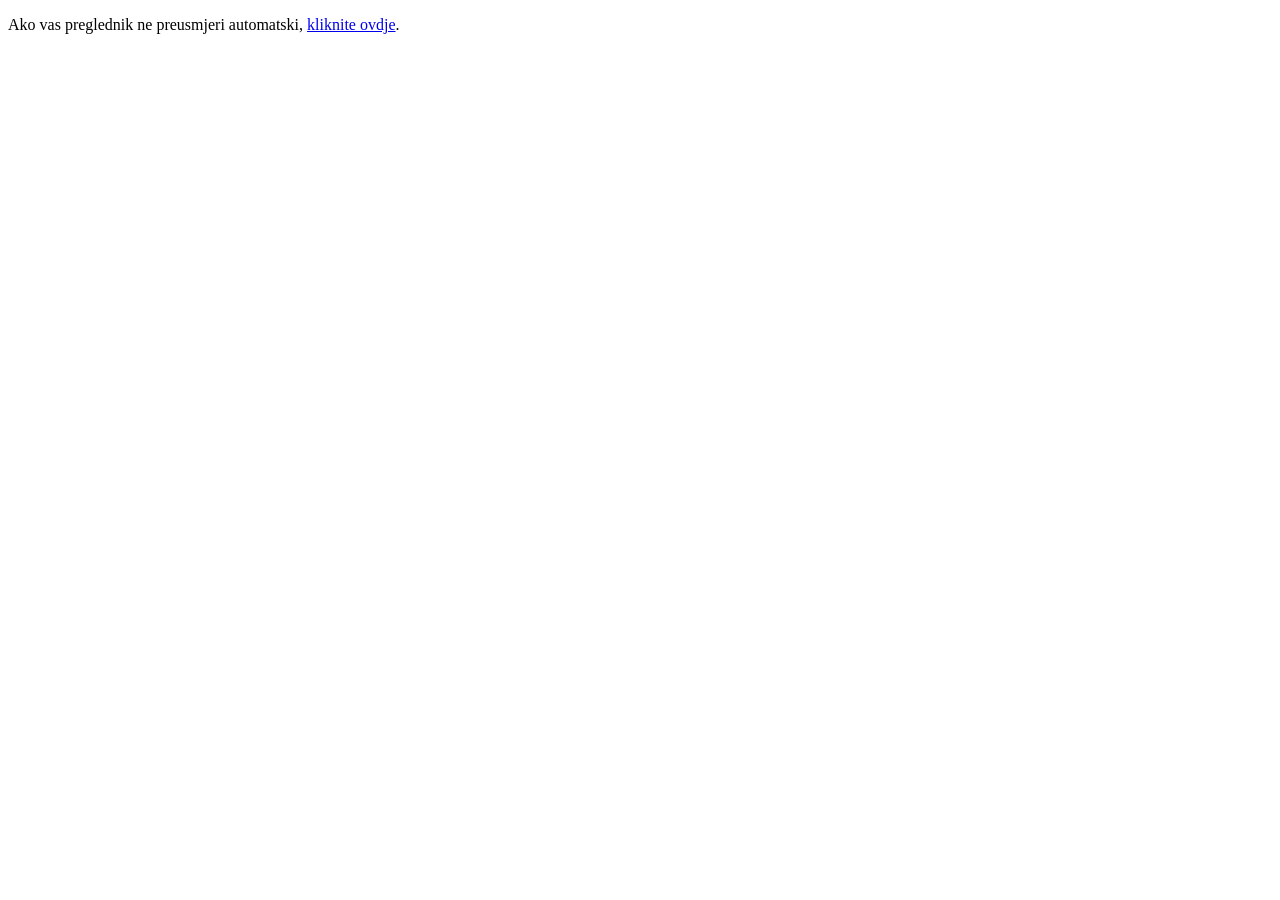
<file: index.html>
<!DOCTYPE html>
<html>
<head>
    <meta http-equiv="refresh" content="0; url=pocetnastranica.php">
    <title>Redirecting...</title>
</head>
<body>
    <p>Ako vas preglednik ne preusmjeri automatski, <a href="pocetnastranica.php">kliknite ovdje</a>.</p>
</body>
</html>
</file>
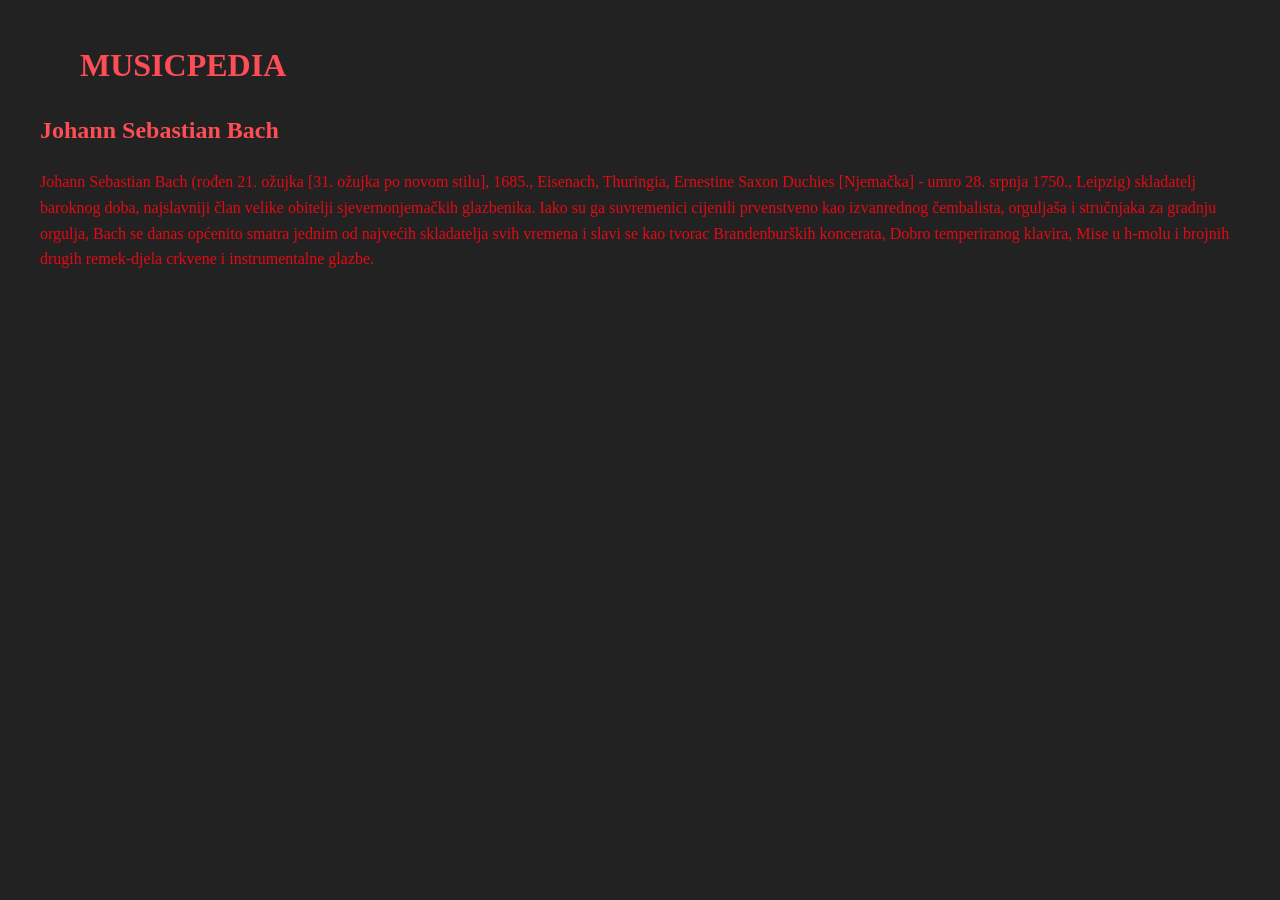
<file: Johann Sebastian Bach.html>
<!DOCTYPE html>
<html lang="en">
<head>
    <meta charset="UTF-8">
    <meta name="viewport" content="width=device-width, initial-scale=1.0">
    <title>MUSICPEDIA</title>
          <link rel="stylesheet" href="CSS/izgledstranica.css">

</head>
<H1><B>MUSICPEDIA</B></H1>
<body>
    <H2><B>Johann Sebastian Bach</B></H2>
    <P>Johann Sebastian Bach (rođen 21. ožujka [31. ožujka po novom stilu], 1685., Eisenach, Thuringia, Ernestine Saxon Duchies [Njemačka] - umro 28. srpnja 1750., Leipzig) skladatelj baroknog doba, najslavniji član velike obitelji sjevernonjemačkih glazbenika. Iako su ga suvremenici cijenili prvenstveno kao izvanrednog čembalista, orguljaša i stručnjaka za gradnju orgulja, Bach se danas općenito smatra jednim od najvećih skladatelja svih vremena i slavi se kao tvorac Brandenburških koncerata, Dobro temperiranog klavira, Mise u h-molu i brojnih drugih remek-djela crkvene i instrumentalne glazbe.</P>
</body>
</html>
</file>
<file: CSS/izgledstranica.css>
/* Globalne varijable */
:root {
    --pozadina: #222222;        /* Boja pozadine */
    --tekst: #E50914;    /*  boja za Tekst i opisi */
    --naslov: #ff4d55; /* boja za naslove */
    --lista-unutrašnjost: #141414; /* kontrakst unutar listi */
}

/* pisanje koda za stil stranice */

/* background color je tamno siva( ili koju postavim u --pozadina */
html {
    background-color: var(--pozadina);
}

/* stil za glavni naslov koji se nalazi u head( ne u body) */
h1 {
    color: var(--naslov);
    font-family: 'Segoe UI', 'Times New Roman', Times, serif,;
    margin: 40px 40px 10px 40px;
}

/* Stil za sve unutar(body) */
body {
    background-color: var(--pozadina);
    color: var(--tekst);
    font-family: 'Segoe UI', 'Times New Roman', Times, serif,;
    margin: 0px 40px 40px 40px;
    line-height: 1.6;
}

/* Svi drugi naslovi na stranicama*/
h2, h3, h4, h5 {
    color: var(--naslov);
}

/* Odlomci teksta( znaci gdje god sam koristio p naredbu */
p {
    color: var(--tekst);
}

/* Stil za liste( popis zanrova, popis pjesama i albuma */
ol, ul {
    background-color: var(--lista-unutrašnjost);
    padding: 20px 20px 20px 40px;
    border-radius: 8px;
    border-left: 5px solid var(--naslov); /* Svjetlo crveni rub s lijeve strane */
}

/* Tekst koji se nalazi unutar listi */
li {
    margin-bottom: 8px;
    color: var(--tekst); 
}
ž/* Stil za youtube video */
iframe {
    border: 3px solid #444;
    border-radius: 10px;
    margin-top: 15px;
}
.izbornik {
  margin-right: 20px;
  font-weight: bold;
  color: crimson;
}
a{
    font-weight: bold;
    color: crimson;
}
.kontakt-forma {
    background-color: #504b4b;
    padding: 20px;
    border-radius: 8px;
    max-width: 400px;
    border-left: 5px solid #77080e;
}

input[type="text"], 
input[type="email"], 
select, 
textarea {
    width: 100%;
    padding: 8px;
    margin-top: 5px;
    background-color: #333;
    border: 1px solid #444;
    color: white;
    border-radius: 4px;
}

.gumb-posalji {
    background-color: #E50914;
    color: white;
    border: none;
    padding: 10px 20px;
    cursor: pointer;
    font-weight: bold;
    border-radius: 4px;
    margin-top: 10px;
}

.gumb-posalji:hover {
    background-color: #b20710;
}
</file>
